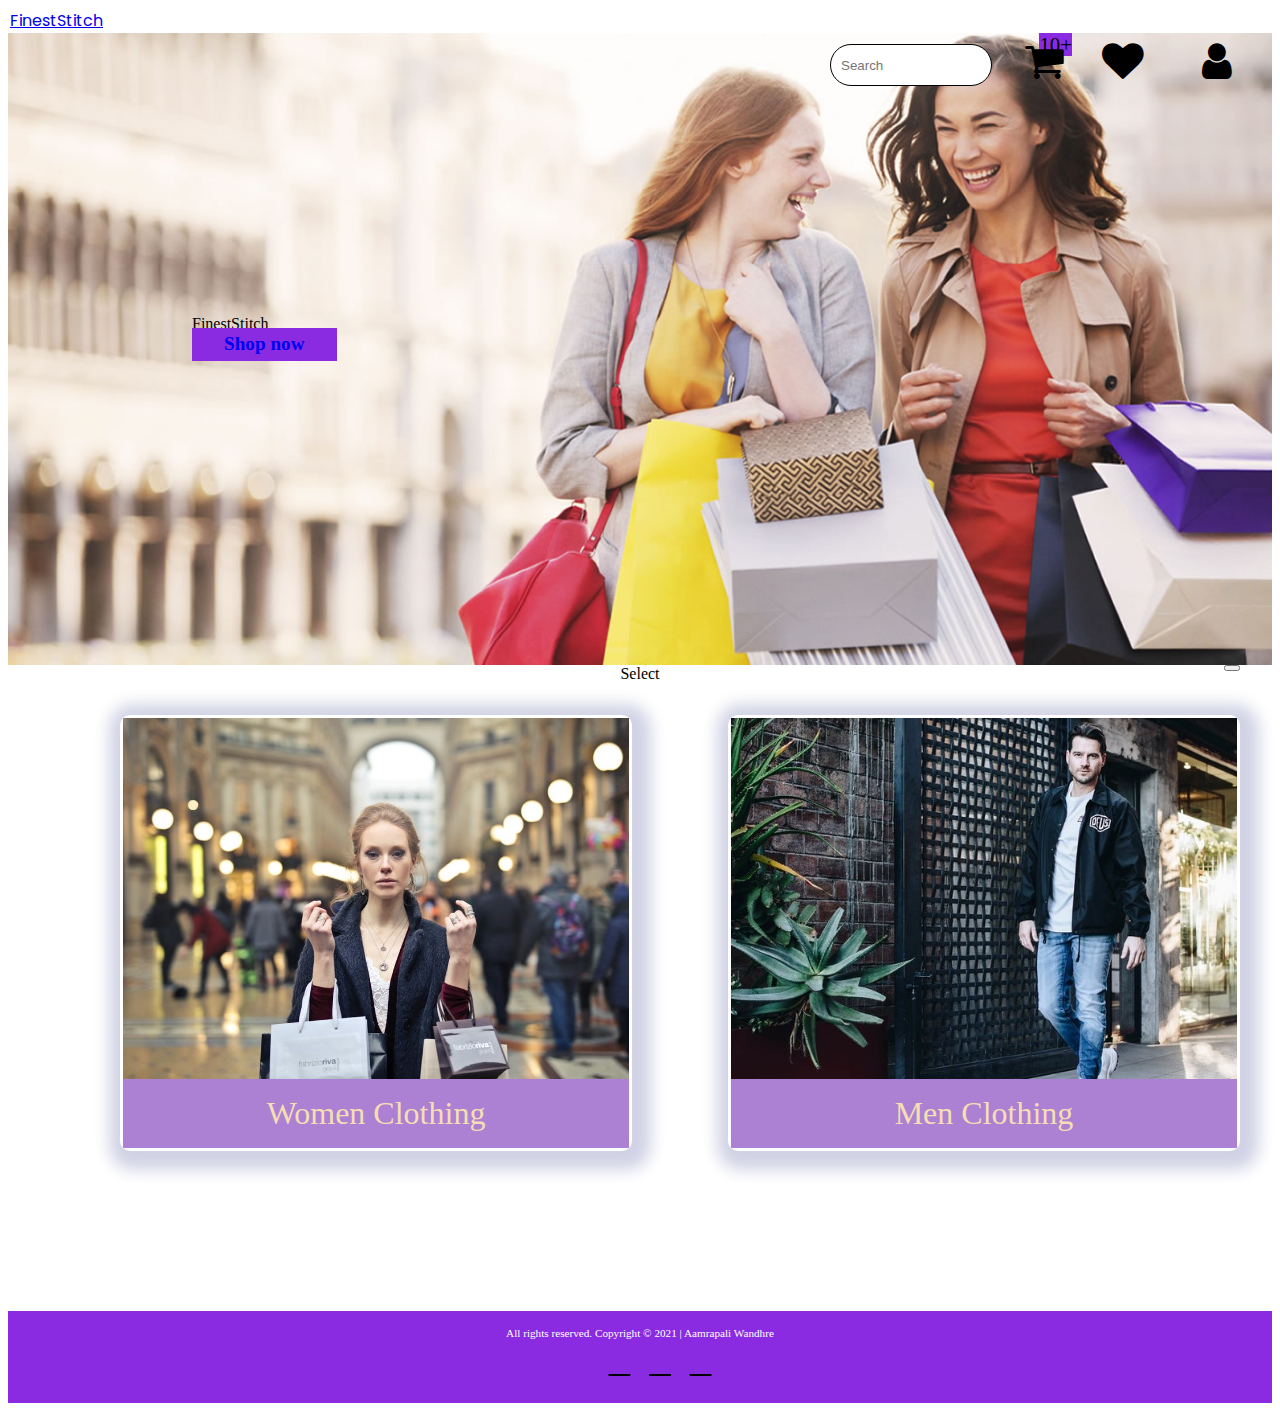
<file: index.html>
<html>

<head>
    <meta charset="UTF-8" />
    <meta http-equiv="X-UA-Compatible" content="IE=edge" />
    <meta name="viewport" content="width=device-width, initial-scale=1.0" />
    <title>FinestStitch</title>
    <link rel="stylesheet" href="https://distracted-jones-2f14b5.netlify.app/index.css" />
    <link rel="stylesheet" href="style.css" />
    <link rel="stylesheet" href="https://cdnjs.cloudflare.com/ajax/libs/font-awesome/4.7.0/css/font-awesome.min.css">
    <link rel="stylesheet" href="https://use.fontawesome.com/releases/v5.8.2/css/all.css"
        integrity="sha384-oS3vJWv+0UjzBfQzYUhtDYW+Pj2yciDJxpsK1OYPAYjqT085Qq/1cq5FLXAZQ7Ay" crossorigin="anonymous">
</head>

<body>
    <nav class="navbar">
        <div class=" logo">
            <div class="nav-items-container">
                <a class="nav-item " href="index.html">
                    <span class="UI-logo-font">FinestStitch</span></a>
            </div>
        </div>
        <div class="topbarCenter">
            <div class="searchbar">
                <Search class="searchIcon" />
                <input placeholder="Search " class="searchInput" />
            </div>
        </div>
        <div class="wishlist-icon">
            <a href="wishlist.html"> <i class="fa fa-heart fa-2x nav-icon" aria-hidden="true"></i></a>
        </div>
        <div class="cart-icon ">
            <a href="cart.html">
                <i class="fa  fa-shopping-cart fa-2x nav-icon" aria-hidden="true"></i></a>
            <span class=" number-badge number-badge-large">10+</span>
        </div>
        <div class="profile-icon dropdown ">
            <a class="dropbtn" href="#"><i class="fa fa-user  fa-2x nav-icon" aria-hidden="true"></i></a>
            <div class="dropdown-content">
                <a class="a" href="signUp.html"> SignIn </a>
                <a class="a" href="login.html"> LogOut </a>
                <a class="a" href="#"> Profile </a>
            </div>
        </div>
    </nav>

    
    <!-- Home Page  -->
    <section class="hero-section">
        <div style="width: 100%; height: auto ;">
            <img class="img-responsive" src="./Assets/home-banner-girls.jpg">
        </div>
        <div class="overlay-container">

            <div class="h2  primary-text-color margin-vertical-xs">
                FinestStitch
            </div>
            <a href="productPage.html" class="button button-primary margin-vertical-lg">
                <span class="btn-text"> Shop now</span>
            </a>
        </div>
    </section>

    <div class="dropdown">
        <button class="dropbtn"> </button>
        <div class="dropdown-content">
            <a href="login.html"> LogIn </a>
            <a href="login.html"> LogOut </a>
            <a href="#"> Profile </a>
        </div>
    </div>

    <section>
        <div class="centered-text">
            <div class="h3 bold-text ">Select</div>
        </div>

        <div class="select-cards ">
            <div class="select-card-women text-overlay  ">
                <a class="select-link" href="productPage.html">
                    <img src="./Assets/women.jpg" alt="" class=" overlay-text-img blog-card-women img-responsive ">
                    <div class="centered bold-text text-select select-link">Women Clothing</div>
                </a>
            </div>

            <div class="select-card-man text-overlay">
                <a class="select-link" href="productPage.html">
                    <img src="./Assets/man.jpg" alt="" class="overlay-text-img blog-card-man img-responsive ">
                    <div class="centered bold-text text-select">Men Clothing</div>
                </a>
            </div>

    </section>
    <div class="space"></div>

    <!--Footer-->
    <footer class="footer">
        <div class="footer-header">
            All rights reserved. Copyright &copy; 2021 | Aamrapali Wandhre
        </div>
        <ul class="list-non-bullet">
            <li class="list-item-inline">
                <a class="git" href="https://github.com/aamrapaliwandhre"><i class="fab fa-github"></i></a>
            </li>
            <li class="list-item-inline">
                <a class="git" href="https://twitter.com/rani_wandhre"><i class="fab fa-twitter"></i></a>
            </li>
            <li class="list-item-inline">
                <a class="git" href="https://www.linkedin.com/in/aamrapali-wandhre-158a36162/"><i
                        class="fab fa-linkedin"></i></a>
            </li>
        </ul>
    </footer>
</body>

</html>
</file>
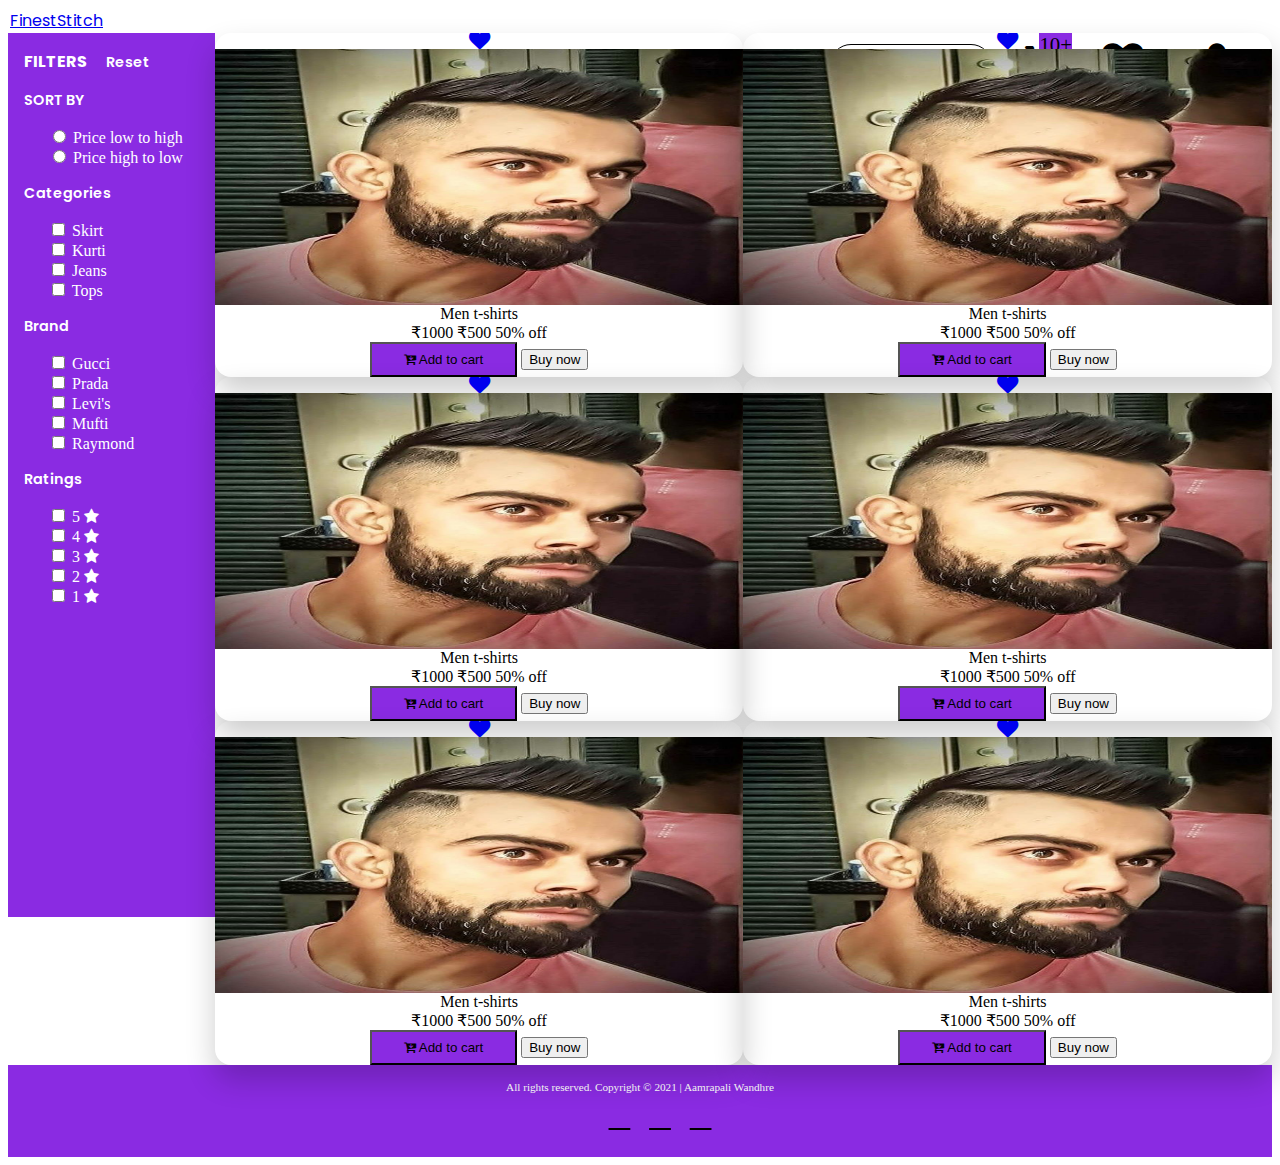
<file: productPage.html>
<html>

<head>
  <meta charset="UTF-8" />
  <meta http-equiv="X-UA-Compatible" content="IE=edge" />
  <meta name="viewport" content="width=device-width, initial-scale=1.0" />
  <title>FinestStitch</title>
  <link rel="stylesheet" href="https://distracted-jones-2f14b5.netlify.app/index.css" />
  <link rel="stylesheet" href="style.css" />
  <link rel="stylesheet" href="https://cdnjs.cloudflare.com/ajax/libs/font-awesome/4.7.0/css/font-awesome.min.css">
  <link rel="stylesheet" href="https://use.fontawesome.com/releases/v5.8.2/css/all.css"
    integrity="sha384-oS3vJWv+0UjzBfQzYUhtDYW+Pj2yciDJxpsK1OYPAYjqT085Qq/1cq5FLXAZQ7Ay" crossorigin="anonymous">
</head>

<body>
  <nav class="navbar">
    <div class=" logo">
      <div class="nav-items-container">
        <a class="nav-item " href="index.html"><span class="logo-font"></span>
          <span class="UI-logo-font">FinestStitch</span></a>
      </div>
    </div>
    <div class="topbarCenter">
      <div class="searchbar">
        <Search class="searchIcon" />
        <input placeholder="Search " class="searchInput" />
      </div>
    </div>
    <div class="wishlist-icon">
      <a href="wishlist.html"> <i class="fa fa-heart fa-2x nav-icon" aria-hidden="true"></i></a>
    </div>
    <div class="cart-icon ">
      <a href="cart.html">
        <i class="fa  fa-shopping-cart fa-2x nav-icon" aria-hidden="true"></i></a>
      <span class=" number-badge number-badge-large">10+</span>
    </div>
    <div class="profile-icon dropdown ">
      <a class="dropbtn" href="#"><i class="fa fa-user  fa-2x nav-icon" aria-hidden="true"></i></a>
      <div class="dropdown-content">
          <a class="a" href="signUp.html"> SignIn </a>
          <a class="a" href="login.html"> LogOut </a>
          <a class="a" href="#"> Profile </a>
      </div>
  </div>
  </nav>


  <div class="two-section-layout">
    <div class="menu-section">
      <aside class="sidebar">
        <div class="filters">
          <p class="main-filter-heading">
            FILTERS
            <span class="filter-heading ">Reset</span>
          </p>
          <!-- sort price  -->
          <div class="filter-type">
            <p class="filter-heading">SORT BY</p>
            <div class="margin-vertical-lg"></div>
            <ul class="filter-subheading" type="none">
              <li>
                <input type="radio" name="sort-by" value="price-low-to-high" />
                <label class="filter-subheading" for="price-high-to-low">Price low to high</label>
              </li>
              <li>
                <input type="radio" name="sort-by" value="price-high-to-low" />
                <label class="filter-subheading" for="price-high-to-low">Price high to low</label>
              </li>
            </ul>
          </div>

          <!--  Categories  -->
          <div class="filter-type">
            <p class="filter-heading">Categories</p>
            <div class="margin-vertical-lg"></div>
            <ul type="none">
              <li>
                <input type="checkbox" />
                <label class="filter-subheading" for="skirt">Skirt</label>
              </li>
              <li>
                <input type="checkbox" />
                <label class="filter-subheading" for="kurti">Kurti</label>
              </li>
              <li>
                <input type="checkbox" />
                <label class="filter-subheading" for="Jeans">Jeans</label>
              </li>
              <li>
                <input type="checkbox" />
                <label class="filter-subheading" for="tops">Tops</label>
              </li>
            </ul>
          </div>
          <!-- brand  -->
          <div class="filter-type">
            <p class="filter-heading">Brand</p>
            <div class="margin-vertical-lg"></div>
            <ul type="none">
              <li>
                <input type="checkbox" />
                <label class="filter-subheading" for="Gucci">Gucci</i></label>
              </li>
              <li>
                <input type="checkbox" />
                <label class="filter-subheading" for="Prada">Prada</label>
              </li>
              <li>
                <input type="checkbox" />
                <label class="filter-subheading" for="Levi's">Levi's</label>
              </li>
              <li>
                <input type="checkbox" />
                <label class="filter-subheading" for="Mufti">Mufti</label>
              </li>
              <li>
                <input type="checkbox" />
                <label class="filter-subheading" for="Raymon">Raymond</label>
              </li>
            </ul>
          </div>

          <!--  Ratings   -->
          <div class="filter-type">
            <p class="filter-heading">Ratings</p>
            <div class="margin-vertical-lg"></div>
            <ul type="none">
              <li>
                <input type="checkbox" name="5-stars" />
                <label class="filter-subheading" for="5-stars">5 <i class="fa fa-star"></i></label>
              </li>
              <li>
                <input type="checkbox" name="4-stars" />
                <label class="filter-subheading" for="4-stars">4 <i class="fa fa-star"></i></label>
              </li>
              <li>
                <input type="checkbox" name="3-stars" />
                <label class="filter-subheading" for="3-stars">3 <i class="fa fa-star"></i></label>
              </li>
              <li>
                <input type="checkbox" name="2-stars" />
                <label class="filter-subheading" for="2-stars">2 <i class="fa fa-star"></i></label>
              </li>
              <li>
                <input type="checkbox" name="1-star" />
                <label class="filter-subheading" for="1-star">1 <i class="fa fa-star"></i></label>
              </li>
            </ul>
          </div>
        </div>
      </aside>
    </div>
    <div class="content-section  ">
      <div class=" main-wrapper">
        <div class="card-r cardv ">
          <div class="img-wrapper ">
            <a href="#">
              <i class="fa fa-heart fa-lg card-vertical-like-icon" aria-hidden="true"></i></a>
            <img class="img-responsive img" src="./Assets/avatar1.png" alt="">
          </div>
          <div class="wrapper">
            <div class="text-container">
              <span class="product-name-text">
                Men t-shirts
              </span>
              <div class="price">
                <span class="price-font">&#8377;1000</span>
                <span class=" strike-through discount-font">&#8377;500
                </span>
                <span class="discount-font discount-percent"> 50% off</span>
              </div>
            </div>
            <div class="btn-container-v">
              <button class="button button-primary">
                <i class="fa fa-cart-arrow-down" aria-hidden="true"></i>
                Add to cart
              </button>
              <button class="button button-secondary">
                Buy now
              </button>
            </div>
          </div>
        </div>


        <div class="cardv  card-r">
          <div class="img-wrapper ">
            <a href="#">
              <i class="fa fa-heart fa-lg card-vertical-like-icon" aria-hidden="true"></i></a>
            <img class="img-responsive img" src="./Assets/avatar1.png" alt="">
          </div>
          <div class="wrapper">
            <div class="text-container">
              <span class="product-name-text">
                Men t-shirts
              </span>
              <div class="price">
                <span class="price-font">&#8377;1000</span>
                <span class=" strike-through discount-font">&#8377;500
                </span>
                <span class="discount-font discount-percent"> 50% off</span>
              </div>
            </div>
            <div class="btn-container-v">
              <button class="button button-primary">
                <i class="fa fa-cart-arrow-down" aria-hidden="true"></i>
                Add to cart
              </button>
              <button class="button button-secondary">
                Buy now
              </button>
            </div>
          </div>
        </div>
      </div>
      <div class=" main-wrapper">
        <div class="card-r cardv ">
          <div class="img-wrapper ">
            <a href="#">
              <i class="fa fa-heart fa-lg card-vertical-like-icon" aria-hidden="true"></i></a>
            <img class="img-responsive img" src="./Assets/avatar1.png" alt="">
          </div>
          <div class="wrapper">
            <div class="text-container">
              <span class="product-name-text">
                Men t-shirts
              </span>
              <div class="price">
                <span class="price-font">&#8377;1000</span>
                <span class=" strike-through discount-font">&#8377;500
                </span>
                <span class="discount-font discount-percent"> 50% off</span>
              </div>
            </div>
            <div class="btn-container-v">
              <button class="button button-primary">
                <i class="fa fa-cart-arrow-down" aria-hidden="true"></i>
                Add to cart
              </button>
              <button class="button button-secondary">
                Buy now
              </button>
            </div>
          </div>
        </div>


        <div class="cardv  card-r">
          <div class="img-wrapper ">
            <a href="#">
              <i class="fa fa-heart fa-lg card-vertical-like-icon" aria-hidden="true"></i></a>
            <img class="img-responsive img" src="./Assets/avatar1.png" alt="">
          </div>
          <div class="wrapper">
            <div class="text-container">
              <span class="product-name-text">
                Men t-shirts
              </span>
              <div class="price">
                <span class="price-font">&#8377;1000</span>
                <span class=" strike-through discount-font">&#8377;500
                </span>
                <span class="discount-font discount-percent"> 50% off</span>
              </div>
            </div>
            <div class="btn-container-v">
              <button class="button button-primary">
                <i class="fa fa-cart-arrow-down" aria-hidden="true"></i>
                Add to cart
              </button>
              <button class="button button-secondary">
                Buy now
              </button>
            </div>
          </div>
        </div>
      </div>
      <div class=" main-wrapper">
        <div class="card-r cardv ">
          <div class="img-wrapper ">
            <a href="#">
              <i class="fa fa-heart fa-lg card-vertical-like-icon" aria-hidden="true"></i></a>
            <img class="img-responsive img" src="./Assets/avatar1.png" alt="">
          </div>
          <div class="wrapper">
            <div class="text-container">
              <span class="product-name-text">
                Men t-shirts
              </span>
              <div class="price">
                <span class="price-font">&#8377;1000</span>
                <span class=" strike-through discount-font">&#8377;500
                </span>
                <span class="discount-font discount-percent"> 50% off</span>
              </div>
            </div>
            <div class="btn-container-v">
              <button class="button button-primary">
                <i class="fa fa-cart-arrow-down" aria-hidden="true"></i>
                Add to cart
              </button>
              <button class="button button-secondary">
                Buy now
              </button>
            </div>
          </div>
        </div>


        <div class="cardv  card-r">
          <div class="img-wrapper ">
            <a href="#">
              <i class="fa fa-heart fa-lg card-vertical-like-icon" aria-hidden="true"></i></a>
            <img class="img-responsive img" src="./Assets/avatar1.png" alt="">
          </div>
          <div class="wrapper">
            <div class="text-container">
              <span class="product-name-text">
                Men t-shirts
              </span>
              <div class="price">
                <span class="price-font">&#8377;1000</span>
                <span class=" strike-through discount-font">&#8377;500
                </span>
                <span class="discount-font discount-percent"> 50% off</span>
              </div>
            </div>
            <div class="btn-container-v">
              <button class="button button-primary">
                <i class="fa fa-cart-arrow-down" aria-hidden="true"></i>
                Add to cart
              </button>
              <button class="button button-secondary">
                Buy now
              </button>
            </div>
          </div>
        </div>
      </div>
    </div>
  </div>

  <!--Footer-->
  <footer class="footer">
    <div class="footer-header">
      All rights reserved. Copyright &copy; 2021 | Aamrapali Wandhre
    </div>
    <ul class="list-non-bullet">
      <li class="list-item-inline">
        <a class="git" href="https://github.com/aamrapaliwandhre"><i class="fab fa-github"></i></a>
      </li>
      <li class="list-item-inline">
        <a class="git" href="https://twitter.com/rani_wandhre"><i class="fab fa-twitter"></i></a>
      </li>
      <li class="list-item-inline">
        <a class="git" href="https://www.linkedin.com/in/aamrapali-wandhre-158a36162/"><i
            class="fab fa-linkedin"></i></a>
      </li>
    </ul>
  </footer>
</body>

</html>
</file>
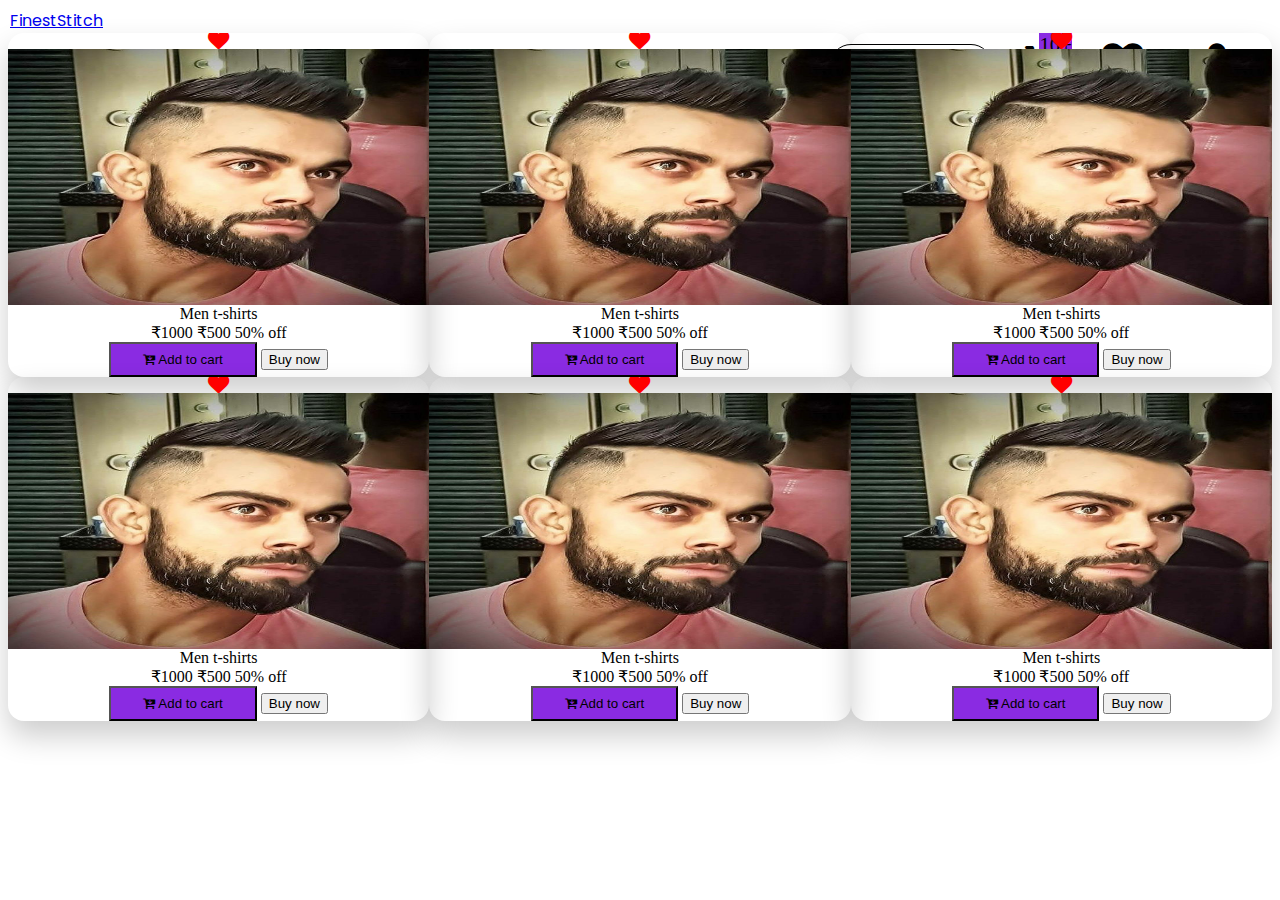
<file: wishlist.html>
<html>

<head>
    <meta charset="UTF-8" />
    <meta http-equiv="X-UA-Compatible" content="IE=edge" />
    <meta name="viewport" content="width=device-width, initial-scale=1.0" />
    <title>FinestStitch</title>
    <link rel="stylesheet" href="style.css" />
    <link rel="stylesheet" href="https://cdnjs.cloudflare.com/ajax/libs/font-awesome/4.7.0/css/font-awesome.min.css">
    <link rel="stylesheet" href="https://use.fontawesome.com/releases/v5.8.2/css/all.css"
        integrity="sha384-oS3vJWv+0UjzBfQzYUhtDYW+Pj2yciDJxpsK1OYPAYjqT085Qq/1cq5FLXAZQ7Ay" crossorigin="anonymous">
</head>

<body>
    <nav class="navbar">
        <div class=" logo">
            <div class="nav-items-container">
                <a class="nav-item " href="index.html"><span class="logo-font"></span>
                    <span class="UI-logo-font">FinestStitch</span></a>
            </div>
        </div>
        <div class="topbarCenter">
            <div class="searchbar">
                <Search class="searchIcon" />
                <input placeholder="Search " class="searchInput" />
            </div>
        </div>
        <div class="wishlist-icon">
            <a href="wishlist.html"> <i class="fa fa-heart fa-2x nav-icon" aria-hidden="true"></i></a>
        </div>
        <div class="cart-icon ">
            <a href="cart.html">
                <i class="fa  fa-shopping-cart fa-2x nav-icon" aria-hidden="true"></i></a>
            <span class=" number-badge number-badge-large">10+</span>
        </div>
        <div class="profile-icon dropdown ">
            <a class="dropbtn" href="#"><i class="fa fa-user  fa-2x nav-icon" aria-hidden="true"></i></a>
            <div class="dropdown-content">
                <a class="a" href="login.html"> LogIn </a>
                <a class="a" href="login.html"> LogOut </a>
                <a class="a" href="#"> Profile </a>
            </div>
        </div>
    </nav>

    <div class=" main-wrapper">
        <div class=" card-r cardv ">
            <div class="img-wrapper ">
                <a href="#">
                    <i class="fa fa-heart fa-lg card-vertical-like-icon wishlist-like-icon-red"
                        aria-hidden="true"></i></a>
                <img class="img-responsive img" src="./Assets/avatar1.png" alt="">
            </div>
            <div class="wrapper">
                <div class="text-container">
                    <span class="product-name-text">
                        Men t-shirts
                    </span>
                    <div class="price">
                        <span class="price-font">&#8377;1000</span>
                        <span class=" strike-through discount-font">&#8377;500
                        </span>
                        <span class="discount-font discount-percent"> 50% off</span>
                    </div>
                </div>
                <div class="btn-container-v">
                    <button class="button button-primary">
                        <i class="fa fa-cart-arrow-down" aria-hidden="true"></i>
                        Add to cart
                    </button>
                    <button class="button button-secondary">
                        Buy now
                    </button>
                </div>
            </div>
        </div>


        <div class="cardv  card-r">
            <div class="img-wrapper ">
                <a href="#">
                    <i class="fa fa-heart fa-lg card-vertical-like-icon wishlist-like-icon-red"
                        aria-hidden="true"></i></a>
                <img class="img-responsive img" src="./Assets/avatar1.png" alt="">
            </div>
            <div class="wrapper">
                <div class="text-container">
                    <span class="product-name-text">
                        Men t-shirts
                    </span>
                    <div class="price">
                        <span class="price-font">&#8377;1000</span>
                        <span class=" strike-through discount-font">&#8377;500
                        </span>
                        <span class="discount-font discount-percent"> 50% off</span>
                    </div>
                </div>
                <div class="btn-container-v">
                    <button class="button button-primary">
                        <i class="fa fa-cart-arrow-down" aria-hidden="true"></i>
                        Add to cart
                    </button>
                    <button class="button button-secondary">
                        Buy now
                    </button>
                </div>
            </div>
        </div>
        <div class=" card-r cardv">
            <div class="img-wrapper ">
                <a href="#">
                    <i class="fa fa-heart fa-lg card-vertical-like-icon wishlist-like-icon-red"
                        aria-hidden="true"></i></a>
                <img class="img-responsive img" src="./Assets/avatar1.png" alt="">
            </div>
            <div class="wrapper">
                <div class="text-container">
                    <span class="product-name-text">
                        Men t-shirts
                    </span>
                    <div class="price">
                        <span class="price-font">&#8377;1000</span>
                        <span class=" strike-through discount-font">&#8377;500
                        </span>
                        <span class="discount-font discount-percent"> 50% off</span>
                    </div>
                </div>
                <div class="btn-container-v">
                    <button class="button button-primary">
                        <i class="fa fa-cart-arrow-down" aria-hidden="true"></i>
                        Add to cart
                    </button>
                    <button class="button button-secondary">
                        Buy now
                    </button>
                </div>
            </div>
        </div>
    </div>
    <div class=" main-wrapper">
        <div class="card-r cardv ">
            <div class="img-wrapper ">
                <a href="#">
                    <i class="fa fa-heart fa-lg card-vertical-like-icon wishlist-like-icon-red"
                        aria-hidden="true"></i></a>
                <img class="img-responsive img" src="./Assets/avatar1.png" alt="">
            </div>
            <div class="wrapper">
                <div class="text-container">
                    <span class="product-name-text">
                        Men t-shirts
                    </span>
                    <div class="price">
                        <span class="price-font">&#8377;1000</span>
                        <span class=" strike-through discount-font">&#8377;500
                        </span>
                        <span class="discount-font discount-percent"> 50% off</span>
                    </div>
                </div>
                <div class="btn-container-v">
                    <button class="button button-primary">
                        <i class="fa fa-cart-arrow-down" aria-hidden="true"></i>
                        Add to cart
                    </button>
                    <button class="button button-secondary">
                        Buy now
                    </button>
                </div>
            </div>
        </div>


        <div class="cardv   card-r">
            <div class="img-wrapper ">
                <a href="#">
                    <i class="fa fa-heart fa-lg card-vertical-like-icon wishlist-like-icon-red"
                        aria-hidden="true"></i></a>
                <img class="img-responsive img" src="./Assets/avatar1.png" alt="">
            </div>
            <div class="wrapper">
                <div class="text-container">
                    <span class="product-name-text">
                        Men t-shirts
                    </span>
                    <div class="price">
                        <span class="price-font">&#8377;1000</span>
                        <span class=" strike-through discount-font">&#8377;500
                        </span>
                        <span class="discount-font discount-percent"> 50% off</span>
                    </div>
                </div>
                <div class="btn-container-v">
                    <button class="button button-primary">
                        <i class="fa fa-cart-arrow-down" aria-hidden="true"></i>
                        Add to cart
                    </button>
                    <button class="button button-secondary">
                        Buy now
                    </button>
                </div>
            </div>
        </div>
        <div class=" card-r cardv">
            <div class="img-wrapper ">
                <a href="#">
                    <i class="fa fa-heart fa-lg card-vertical-like-icon wishlist-like-icon-red"
                        aria-hidden="true"></i></a>
                <img class="img-responsive img" src="./Assets/avatar1.png" alt="">
            </div>
            <div class="wrapper">
                <div class="text-container">
                    <span class="product-name-text">
                        Men t-shirts
                    </span>
                    <div class="price">
                        <span class="price-font">&#8377;1000</span>
                        <span class=" strike-through discount-font">&#8377;500
                        </span>
                        <span class="discount-font discount-percent"> 50% off</span>
                    </div>
                </div>
                <div class="btn-container-v">
                    <button class="button button-primary">
                        <i class="fa fa-cart-arrow-down" aria-hidden="true"></i>
                        Add to cart
                    </button>
                    <button class="button button-secondary">
                        Buy now
                    </button>
                </div>
            </div>
        </div>
    </div>
</div>
</div>

</body>

</html>
</file>
<file: style.css>
@import url('https://fonts.googleapis.com/css2?family=Poppins:wght@300;400;500;600;700&display=swap');
@import url('https://distracted-jones-2f14b5.netlify.app/index.css');
@import url("./Pages/HomePage/homepage.css");
@import url("productpage.css");
@import url("login.css");
@import url("signup.css");
@import url("wishlist.css");
@import url("cart.css");
:root{
    --txt-overlay-background:#fff;
    --violet:violet;
    --blueviolet:blueviolet;
    --black:black;
    --white:white;
    --wheat:wheat;
    --light-violet:rgb(172, 129, 211);

}
</file>
